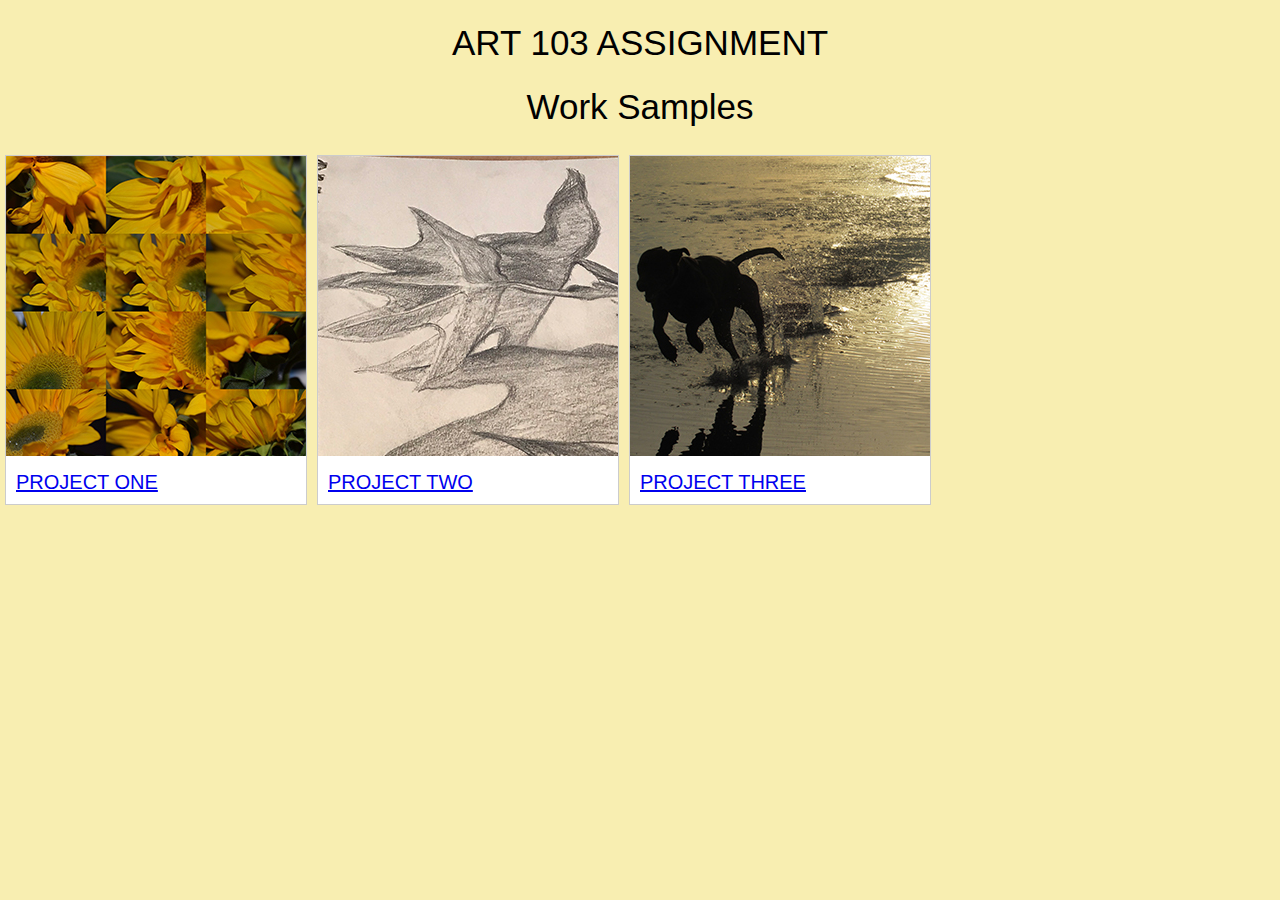
<file: index.html>
<!DOCTYPE html><html>
<head>
<title>ART 103 ASSIGNMENT</title>
</head>
<link rel="stylesheet" type="text/css" href="styles.css">
<body>
<h1><center>ART 103 ASSIGNMENT</center></h1>
<h1><center>Work Samples</center></h1>
<div class="gallery">
<a target="_blank" href="tile1-project1.jpg">
<img src="tile1-project1.jpg" alt="sunflower pictures" width="300px" height="300px"></img>
</a>
<div class="desc"><a href="first-project.html">PROJECT ONE</a></div>
</div>
<div class="gallery">
<a target="_blank" href="tile2-project2.jpg">
<img src="tile2-project2.jpg" alt="leaf drawing" width="300px" height="300px"></img>
</a>
<div class="desc"><a href="second-project.html">PROJECT TWO</a></div>
</div>
<div class="gallery">
<a target="_blank" href="tile3-project3.jpg">
<img src="tile3-project3.jpg" alt="dog running on beach" width="300px" height="300px"></img>
</a>
<div class="desc"><a href="third-project.html">PROJECT THREE</a></div>
</body>
</html>
</file>
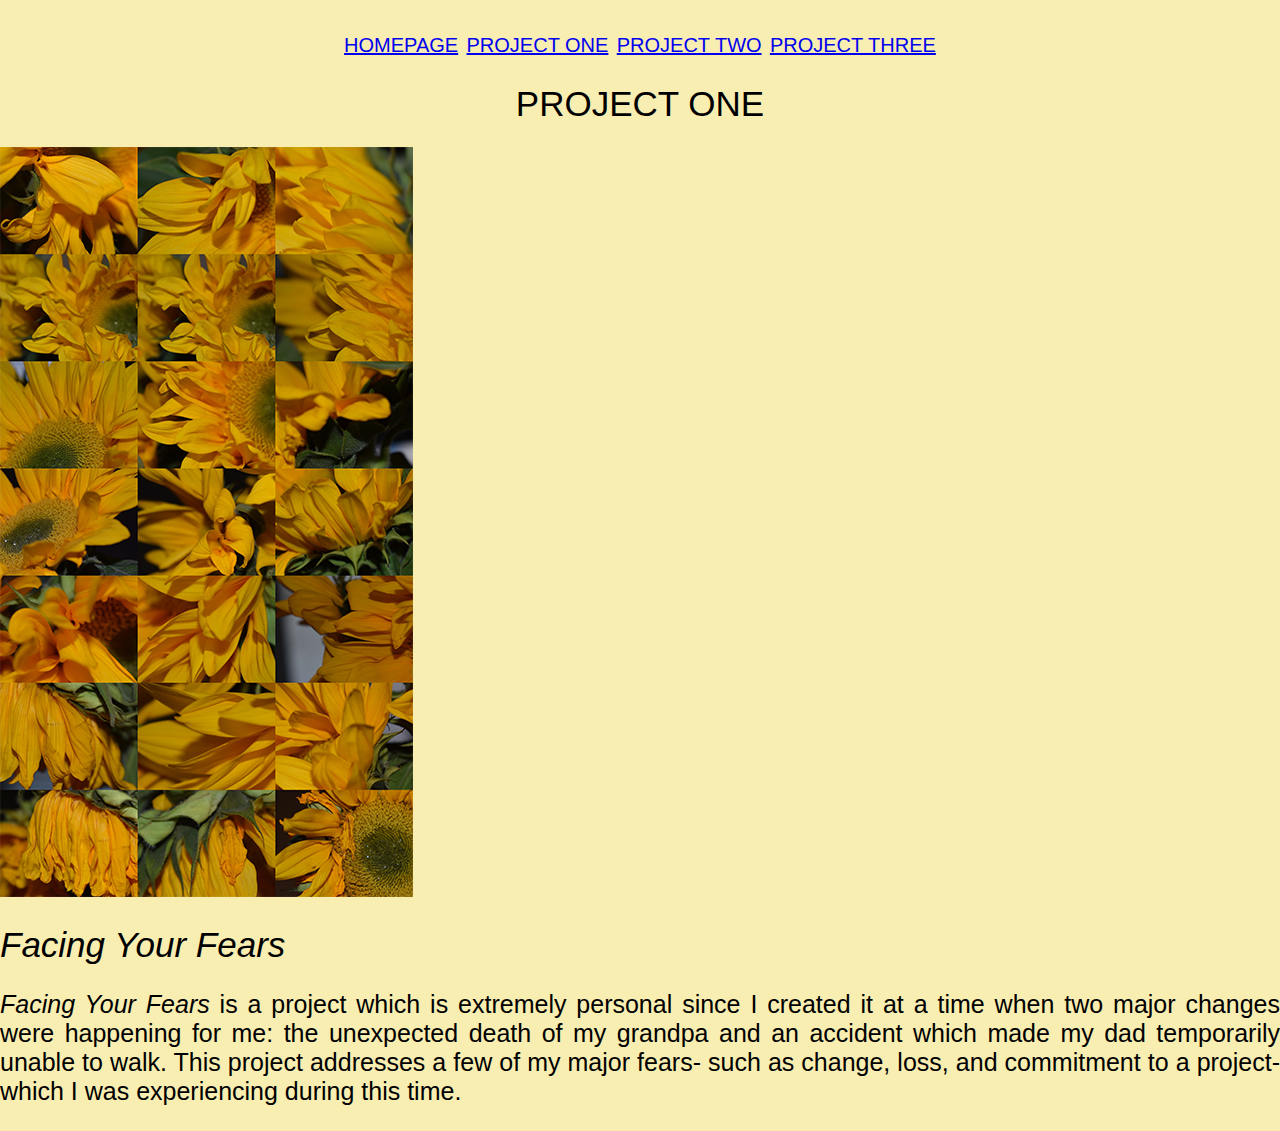
<file: first-project.html>
<!DOCTYPE html><html>
<head>
<title>PROJECT 1</title>
</head>
<link rel="stylesheet" type="text/css" href="styles.css">
<body>
<h2><center>
<a href="index.html">HOMEPAGE</a>
<a href="first-project.html">PROJECT ONE</a>
<a href="second-project.html">PROJECT TWO</a>
<a href="third-project.html">PROJECT THREE</a>
</center></h2>
<h1><center>PROJECT ONE</center></h1>
<img src="fear.jpg" alt="image of sunflowers" class="413px; 750px"></img>
<h1><i>Facing Your Fears</i></h1><div>
<p><i>Facing Your Fears</i> is a project which is extremely personal since I created it at a time when two major changes were happening for me: the unexpected death of my grandpa and an accident which made my dad temporarily unable to walk.   This project addresses a few of my major fears- such as change, loss, and commitment to a project- which I was experiencing during this time.</p>
</div>
</body>
</html>
</file>
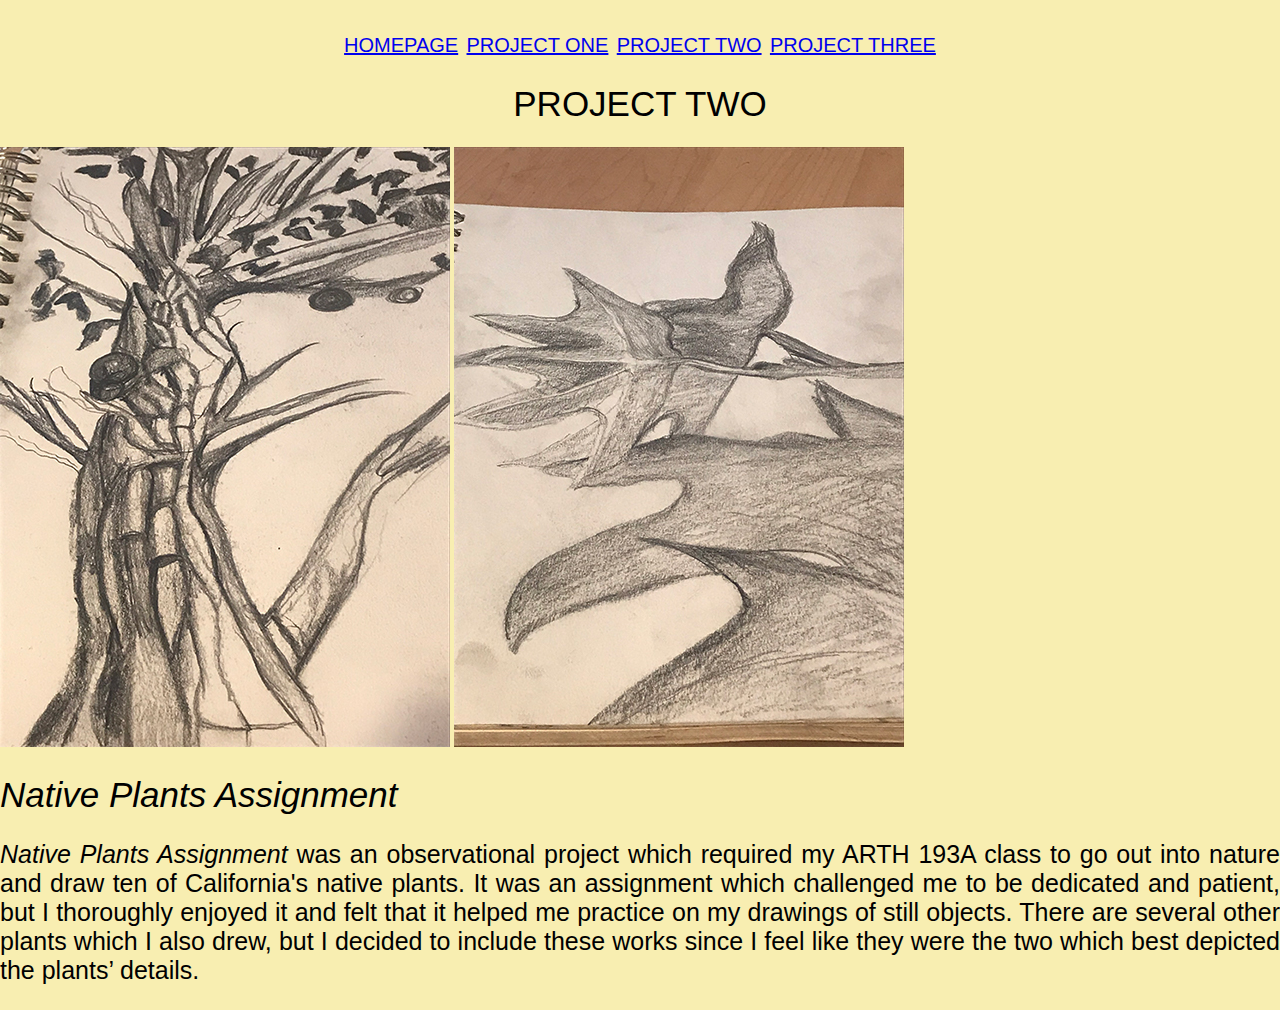
<file: second-project.html>
<!DOCTYPE html><html>
<head>
<title>PROJECT 2</title>
</head><link rel="stylesheet" type="text/css" href="styles.css">
<body>
<h2><center>
<a href="index.html">HOMEPAGE</a>
<a href="first-project.html">PROJECT ONE</a>
<a href="second-project.html">PROJECT TWO</a>
<a href="third-project.html">PROJECT THREE</a>
</center></h2>
<h1><center>PROJECT TWO</center></h1>
<img src="sketch1.jpg" alt="sketch of tree" class="450px; 600px"></img>
<img src="sketch2.jpg" alt="sketch of leaf" class="450px; 600px"></img>
<div>
<h1><i>Native Plants Assignment</i></h1>
</div>
<p><i>Native Plants Assignment</i> was an observational project which required my ARTH 193A class to go out into nature and draw ten of California's native plants.  It was an assignment which challenged me to be dedicated and patient, but I thoroughly enjoyed it and felt that it helped me practice on my drawings of still objects.  There are several other plants which I also drew, but I decided to include these works since I feel like they were the two which best depicted the plants’ details.</p>
</body>
</html>
</file>
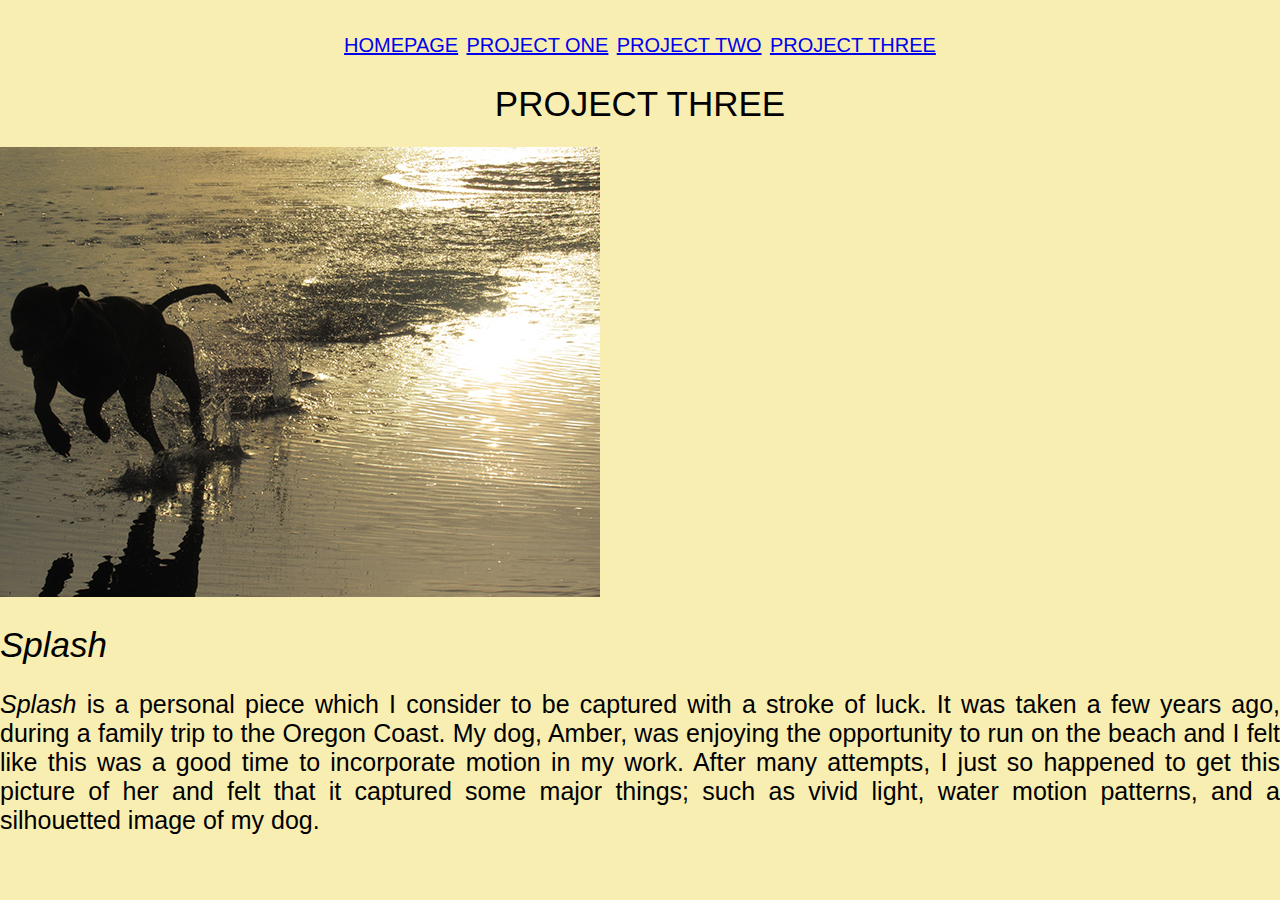
<file: third-project.html>
<!DOCTYPE html><html>
<head>
<title>PROJECT 3</title>
</head>
<link rel="stylesheet" type="text/css" href="styles.css">
<body>
<h2><center>
<a href="index.html">HOMEPAGE</a>
<a href="first-project.html">PROJECT ONE</a>
<a href="second-project.html">PROJECT TWO</a>
<a href="third-project.html">PROJECT THREE</a>
</center></h2>
<h1><center>PROJECT THREE</center></h1>
<img src="amber.jpg" alt="dog running on beach" class="600px; 450px"></img>
<h1><i>Splash</i></h1>
<p><i>Splash</i> is a personal piece which I consider to be captured with a stroke of luck. It was taken a few years ago, during a family trip to the Oregon Coast. My dog, Amber, was enjoying the opportunity to run on the beach and I felt like this was a good time to incorporate motion in my work. After many attempts, I just so happened to get this picture of her and felt that it captured some major things; such as vivid light, water motion patterns, and a silhouetted image of my dog.</p>
</body>
</html>
</file>
<file: styles.css>
html, body {
  margin: 0;
  padding: 0;
  background-color: rgb(248, 238, 177);
}
div.gallery {
  margin: 5px;
  border: 1px solid #ccc;
  float: left;
  width: 300px;
  background-color: rgb(255, 255, 255);
}

div.gallery:hover{
    border: 10px auto;
}

div.gallery img{
  width: 300px;
  height: 300px;
}

div.desc{
  padding: 10px;
  text-align: left;
  fill: rgb(100, 100, 100);
  }

h1 {
	font-weight: normal;
	font-style: normal;
	font-family: sans-serif;
	font-size: 35px;
}

h2{
  font-weight: normal;
  font-style: normal;
  font-family: sans-serif;
  font-size: 30px;
  color: rgb(0, 0, 0);
}

a {
  font-style: normal;
  font-weight: normal;
	font-family: sans-serif;
	font-size: 30px;
	text-align: center;
}

p {
	font-weight: normal;
	font-style: normal;
	font-family: sans-serif;
	font-size: 25px;
	text-align: justify;
}
a {
  font-style: normal;
  font-weight: normal;
  font-family: sans-serif;
  font-size: 20px;
}
</file>
